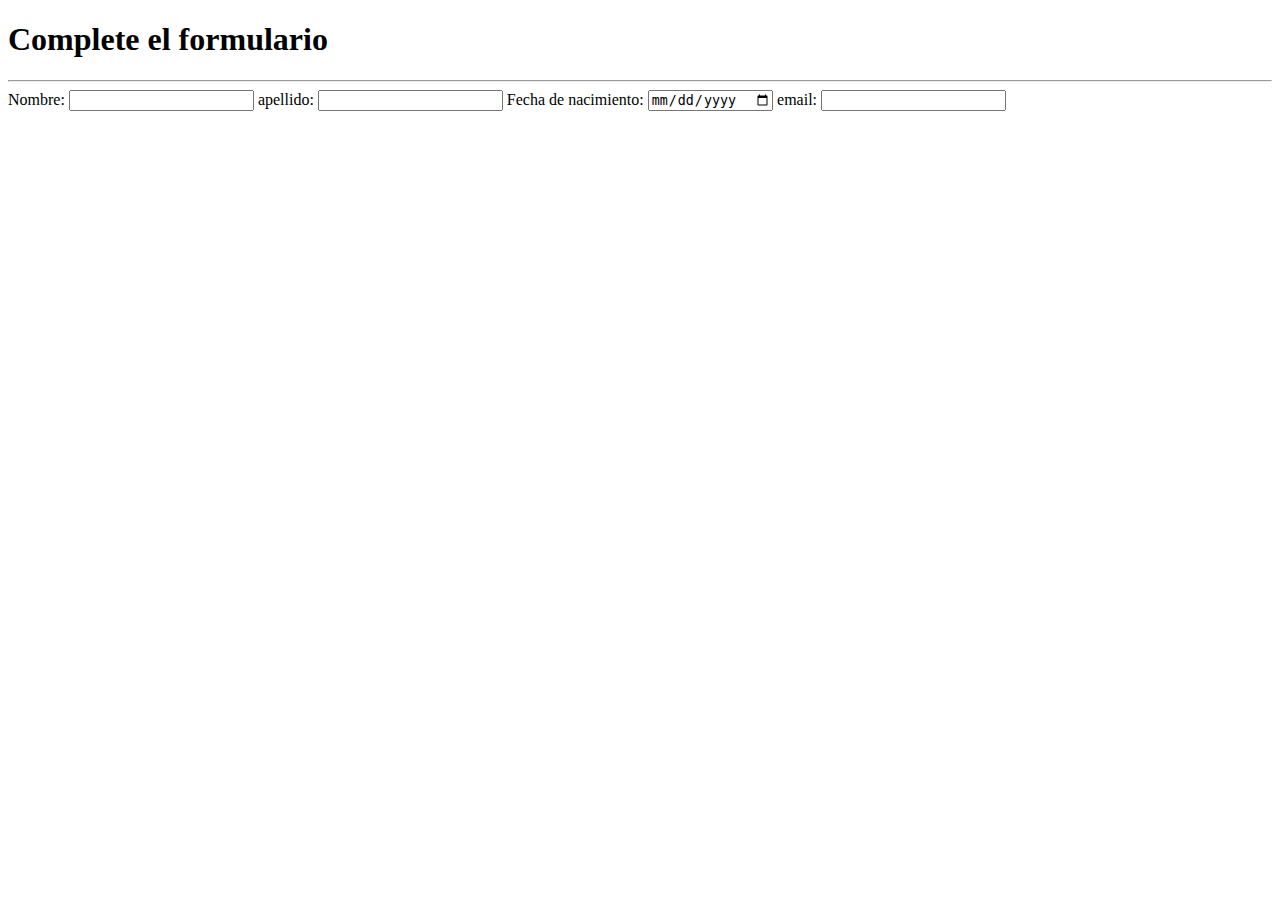
<file: contanto.html>
<!DOCTYPE html>
<html lang="en">
<head>
    <meta charset="UTF-8">
    <meta name="viewport" content="width=device-width, initial-scale=1.0">
    <title>M03 HTML</title>
</head>
<body>

    <main>
        <h1>Complete el formulario</h1>

        <hr />

        <form>
            <label>Nombre:</label>
            <input type="text" name="nombre"/>

            <label>apellido:</label>
            <input type="text" name="apellido"/>

            <label>Fecha de nacimiento:</label>
            <input type="date" name="fecha"/>

            <label>email:</label>
            <input type="email" name="email"/>

        </form>
    </main>
        
</body>
</html>
</file>
